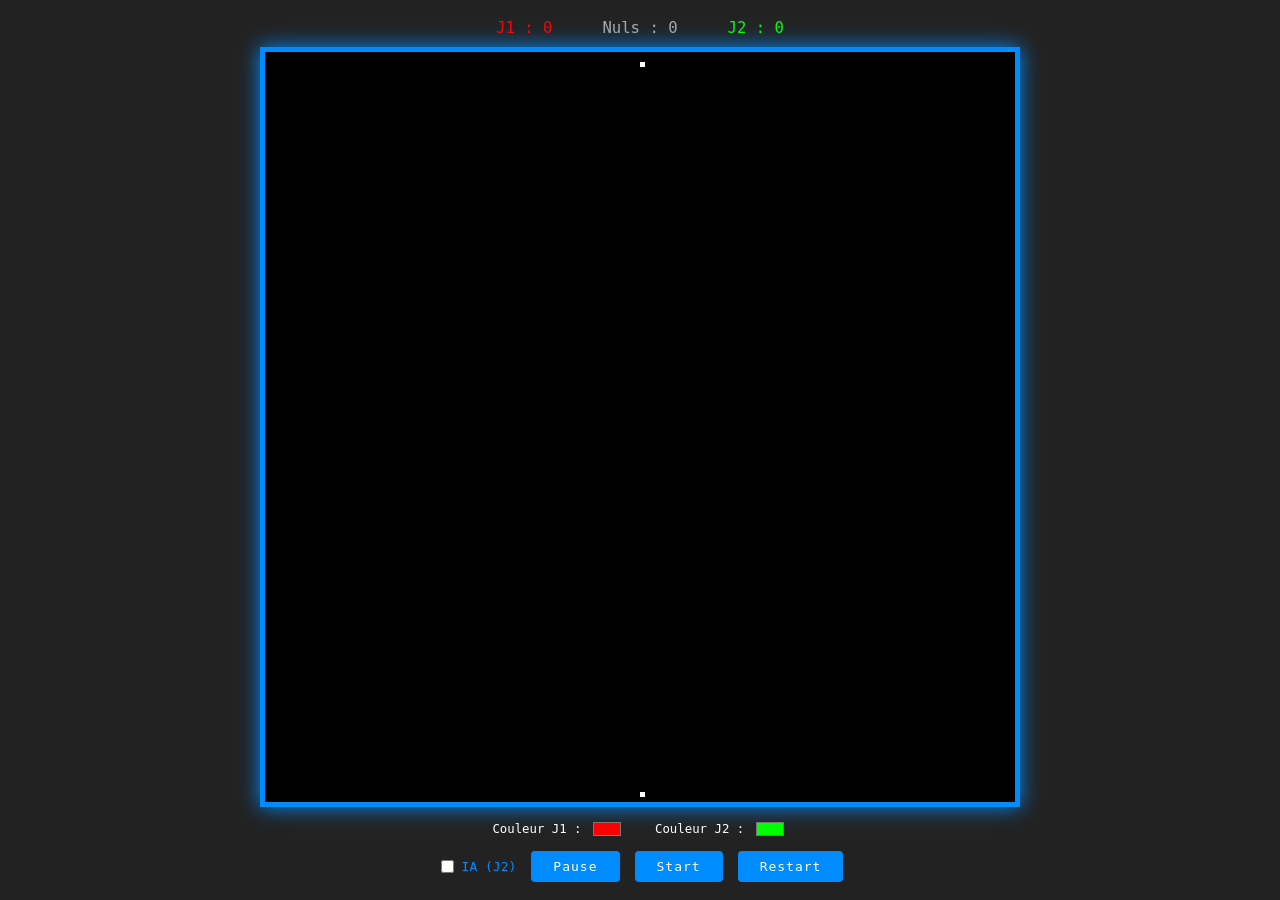
<file: index.html>
<!DOCTYPE html>
<html>
<head>
    <title>Jeu Tron</title>
    <link rel="stylesheet" href="style.css">
</head>
<body>
    <div id="game-wrapper">
        <div id="scoreboard">
            <span id="score-p1">J1 : 0</span>
            <span id="score-draws">Nuls : 0</span>
            <span id="score-p2">J2 : 0</span>
        </div>

        <canvas id="myCanvas" width="750" height="750"></canvas>

        <div id="color-controls">
            <label>Couleur J1 : <input type="color" id="color1" value="#ff0000"></label>
            <label>Couleur J2 : <input type="color" id="color2" value="#00ff00"></label>
        </div>

        <!-- Boutons de contrôle -->
        <div id="btn-controls">
            <label style="color: #008CFF; font-family: monospace; cursor: pointer; display: flex; align-items: center; gap: 5px;">
                <input type="checkbox" id="ai-toggle"> IA (J2)
            </label>
            <button onclick="game.pauseGame()">Pause</button>
            <button onclick="game.startGame()">Start</button>
            <button onclick="game.restartRound()">Restart</button>
        </div>
    </div>
    <script src="script.js"></script>
</body>
</html>
</file>
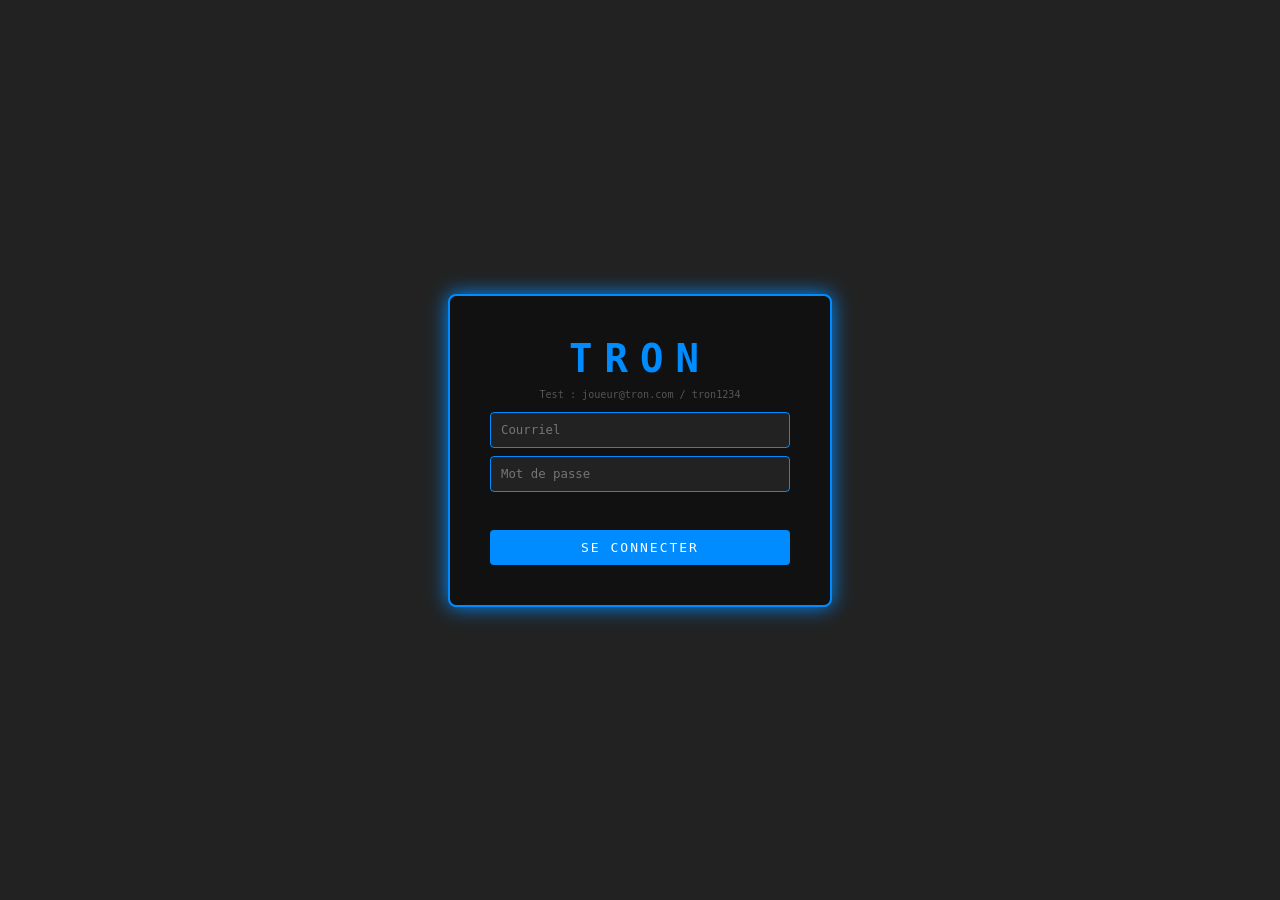
<file: login.html>
<!DOCTYPE html>
<html>
<head>
    <title>Connexion - Tron</title>
    <link rel="stylesheet" href="style.css">
</head>
<body>
    <div id="login-box">
        <h1>TRON</h1>
        <!-- Credentials simulés pour les tests -->
        <p class="hint">Test : joueur@tron.com / tron1234</p>
        <form id="loginForm">
            <input type="text" id="username" placeholder="Courriel">
            <input type="password" id="password" placeholder="Mot de passe">
            <p id="error-msg"></p>
            <button type="submit">SE CONNECTER</button>
        </form>
    </div>
    <script src="login.js"></script>
</body>
</html>
</file>
<file: style.css>
body {
    display: flex;
    justify-content: center;
    align-items: center;
    min-height: 100vh;
    background: #222;
    margin: 0;
    font-family: monospace;
}

canvas {
    border: 5px solid #008CFF;
    background-color: #000;
    box-shadow: 0 0 20px #008CFF;
}

#game-wrapper {
    display: flex;
    flex-direction: column;
    align-items: center;
    gap: 10px;
}

#scoreboard {
    display: flex;
    gap: 50px;
    color: #fff;
    font-size: 1.2em;
}

#score-p1    { color: #ff0000; }
#score-p2    { color: #00ff00; }
#score-draws { color: #aaa; }

#color-controls {
    display: flex;
    gap: 30px;
    color: #fff;
    font-size: 0.95em;
}

#color-controls input[type="color"] {
    cursor: pointer;
    border: none;
    background: none;
    width: 36px;
    height: 24px;
    vertical-align: middle;
}

#btn-controls {
    display: flex;
    gap: 15px;
}

#btn-controls button {
    padding: 8px 22px;
    background: #008CFF;
    color: #fff;
    border: none;
    border-radius: 4px;
    cursor: pointer;
    font-family: monospace;
    font-size: 1em;
    letter-spacing: 1px;
}

#btn-controls button:hover { background: #0070cc; }

/* ---- Page de connexion ---- */
#login-box {
    background: #111;
    border: 2px solid #008CFF;
    padding: 40px;
    border-radius: 8px;
    text-align: center;
    box-shadow: 0 0 20px #008CFF;
    color: #fff;
    width: 300px;
}

#login-box h1 {
    color: #008CFF;
    font-size: 3em;
    letter-spacing: 12px;
    margin: 0 0 8px 0;
}

#login-box input {
    display: block;
    width: 100%;
    padding: 10px;
    margin: 8px 0;
    background: #222;
    border: 1px solid #008CFF;
    color: #fff;
    border-radius: 4px;
    box-sizing: border-box;
    font-family: monospace;
    font-size: 0.95em;
}

#login-box button {
    width: 100%;
    padding: 10px;
    background: #008CFF;
    color: #fff;
    border: none;
    border-radius: 4px;
    cursor: pointer;
    font-family: monospace;
    font-size: 1em;
    letter-spacing: 2px;
    margin-top: 8px;
}

#login-box button:hover { background: #0070cc; }

#error-msg {
    color: #ff4444;
    min-height: 18px;
    font-size: 0.85em;
    margin: 4px 0;
}

.hint {
    color: #555;
    font-size: 0.78em;
    margin: 0 0 12px 0;
}
</file>
